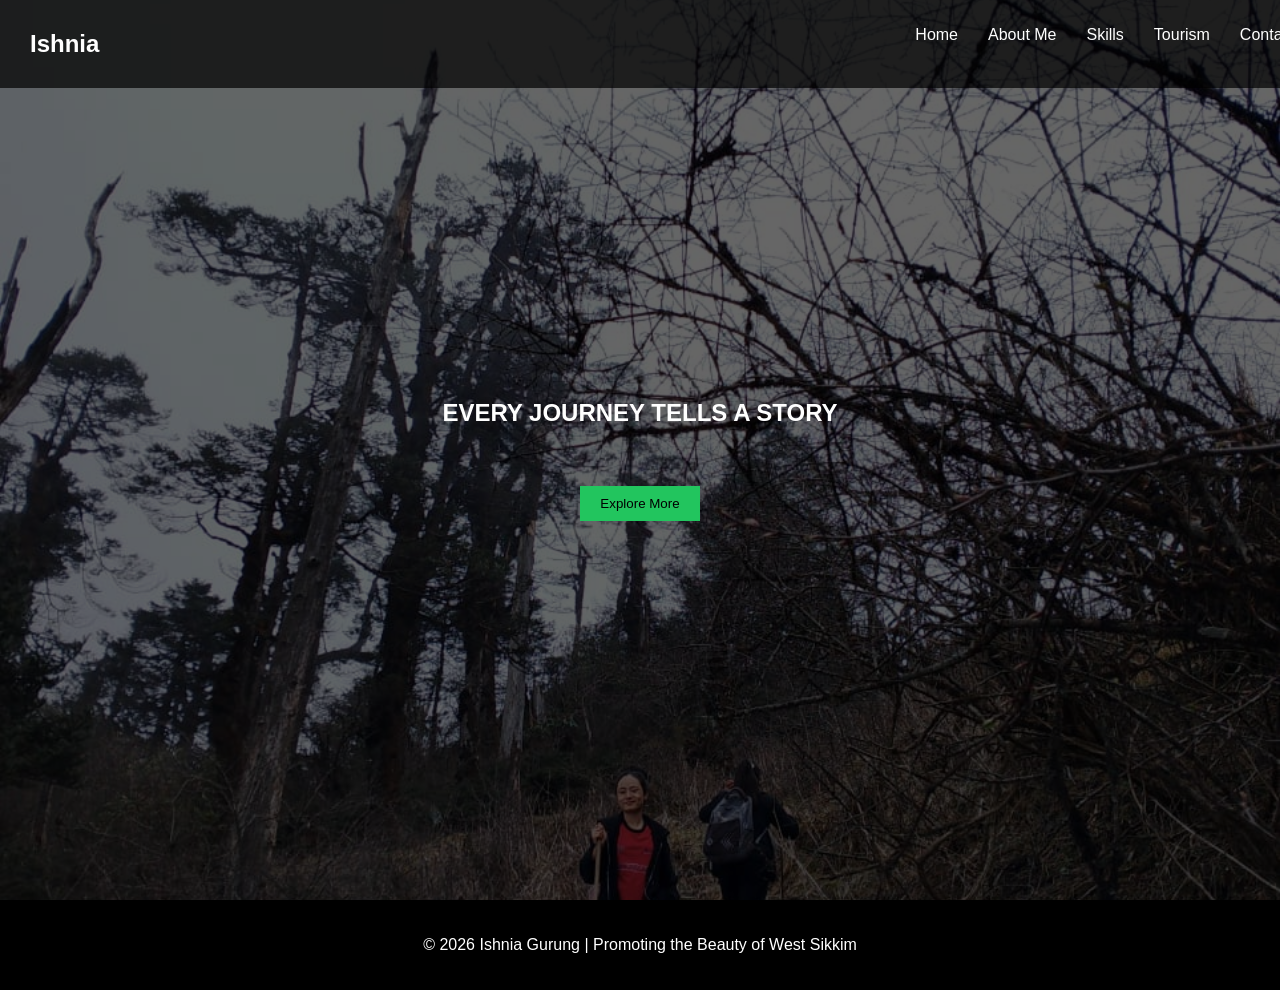
<file: index.html>
<!DOCTYPE html>
<html lang="en">
<head>
  <meta charset="UTF-8">
  <meta name="viewport" content="width=device-width, initial-scale=1.0">
  <title>Ishnia Gurung Portfolio</title>
  <link rel="stylesheet" href="ishnia.css">
</head>
<body>

<header>
  <nav>
    <h2 class="logo">Ishnia</h2>
    <ul>
      <li><a href="index.html">Home</a></li>
      <li><a href="about.html">About Me</a></li>
      <li><a href="skills.html">Skills</a></li>
      <li><a href="tourism.html">Tourism</a></li>
      <li><a href="contact.html">Contact</a></li>
    </ul>
  </nav>
</header>

<section id="home" class="hero">
  <div class="overlay">
    <h1>EVERY JOURNEY TELLS A STORY</h1>
    <h2 id="typing"></h2>
    <button onclick="window.location.href='about.html'">Explore More</button>
  </div>
</section>

<footer>
  <p>© 2026 Ishnia Gurung | Promoting the Beauty of West Sikkim</p>
</footer>

<script src="ishnia.js"></script>
</body>
</html>
</file>
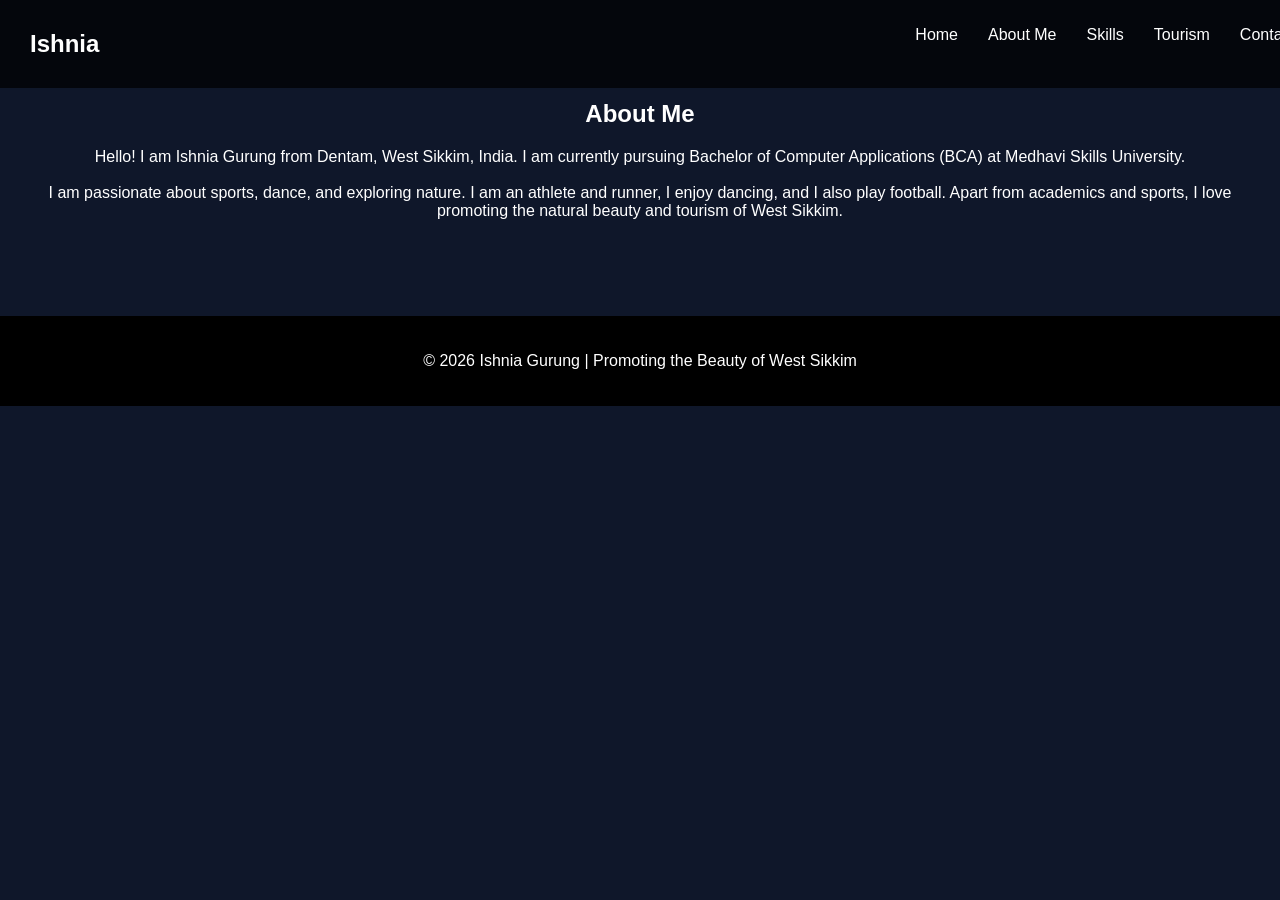
<file: about.html>
<!DOCTYPE html>
<html lang="en">
<head>
  <meta charset="UTF-8">
  <meta name="viewport" content="width=device-width, initial-scale=1.0">
  <title>About Me</title>
  <link rel="stylesheet" href="ishnia.css">
</head>
<body>
<header>
  <nav>
    <h2 class="logo">Ishnia</h2>
    <ul>
      <li><a href="index.html">Home</a></li>
      <li><a href="about.html">About Me</a></li>
      <li><a href="skills.html">Skills</a></li>
      <li><a href="tourism.html">Tourism</a></li>
      <li><a href="contact.html">Contact</a></li>
    </ul>
  </nav>
</header>

<section class="section">
  <h2>About Me</h2>
  <p>
    Hello! I am Ishnia Gurung from Dentam, West Sikkim, India. I am currently pursuing Bachelor of Computer Applications (BCA) at Medhavi Skills University.
    <br><br>
    I am passionate about sports, dance, and exploring nature. I am an athlete and runner, I enjoy dancing, and I also play football. Apart from academics and sports, I love promoting the natural beauty and tourism of West Sikkim.
  </p>
</section>

<footer>
  <p>© 2026 Ishnia Gurung | Promoting the Beauty of West Sikkim</p>
</footer>
</body>
</html>
</file>
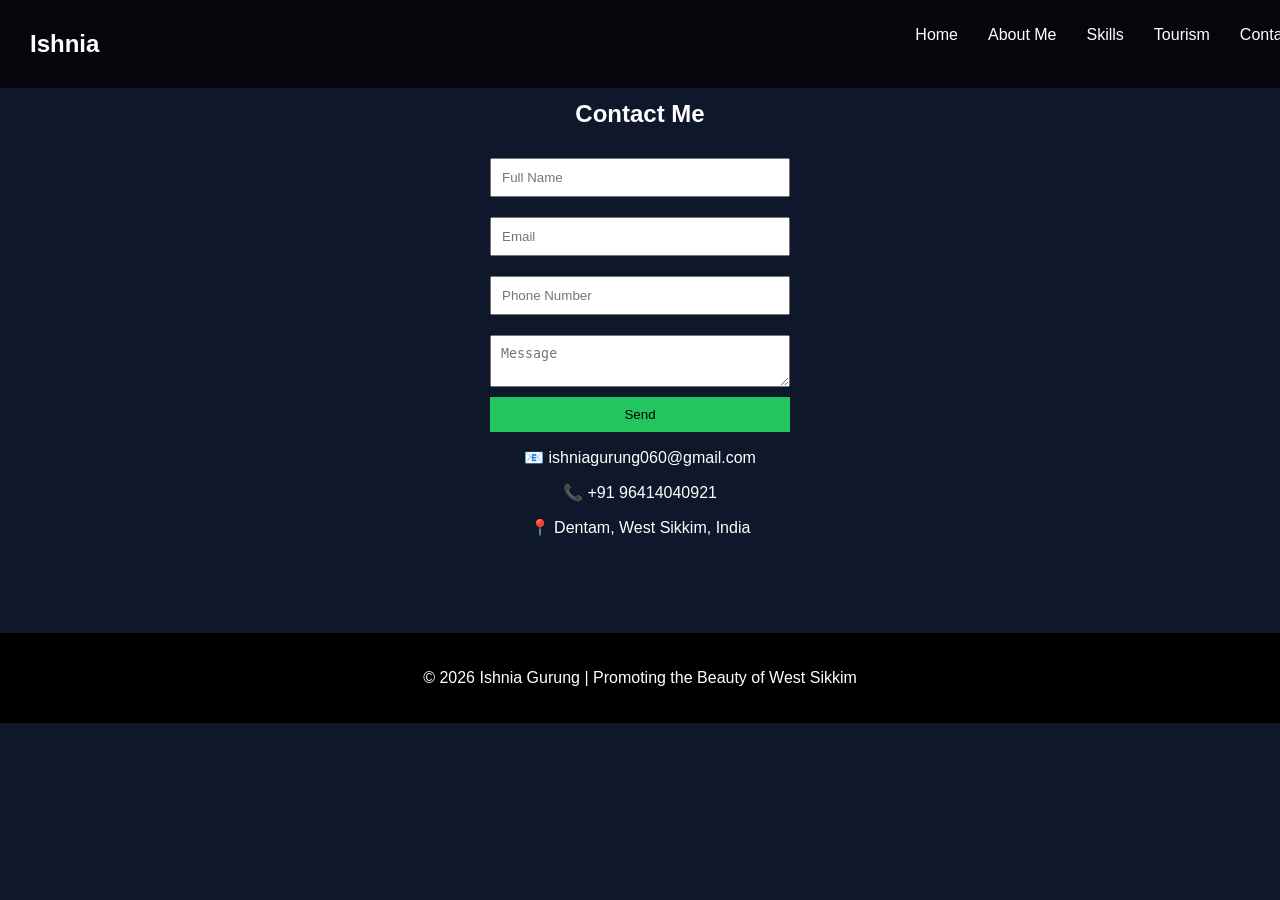
<file: contact.html>
<!DOCTYPE html>
<html lang="en">
<head>
  <meta charset="UTF-8">
  <meta name="viewport" content="width=device-width, initial-scale=1.0">
  <title>Contact</title>
  <link rel="stylesheet" href="ishnia.css">
</head>
<body>
<header>
  <nav>
    <h2 class="logo">Ishnia</h2>
    <ul>
      <li><a href="index.html">Home</a></li>
      <li><a href="about.html">About Me</a></li>
      <li><a href="skills.html">Skills</a></li>
      <li><a href="tourism.html">Tourism</a></li>
      <li><a href="contact.html">Contact</a></li>
    </ul>
  </nav>
</header>

<section class="section">
  <h2>Contact Me</h2>

  <form>
    <input type="text" placeholder="Full Name" required>
    <input type="email" placeholder="Email" required>
    <input type="text" placeholder="Phone Number">
    <textarea placeholder="Message"></textarea>
    <button type="submit">Send</button>
  </form>

  <div class="contact-info">
    <p>📧 ishniagurung060@gmail.com</p>
    <p>📞 +91 96414040921</p>
    <p>📍 Dentam, West Sikkim, India</p>
  </div>
</section>

<footer>
  <p>© 2026 Ishnia Gurung | Promoting the Beauty of West Sikkim</p>
</footer>
</body>
</html>
</file>
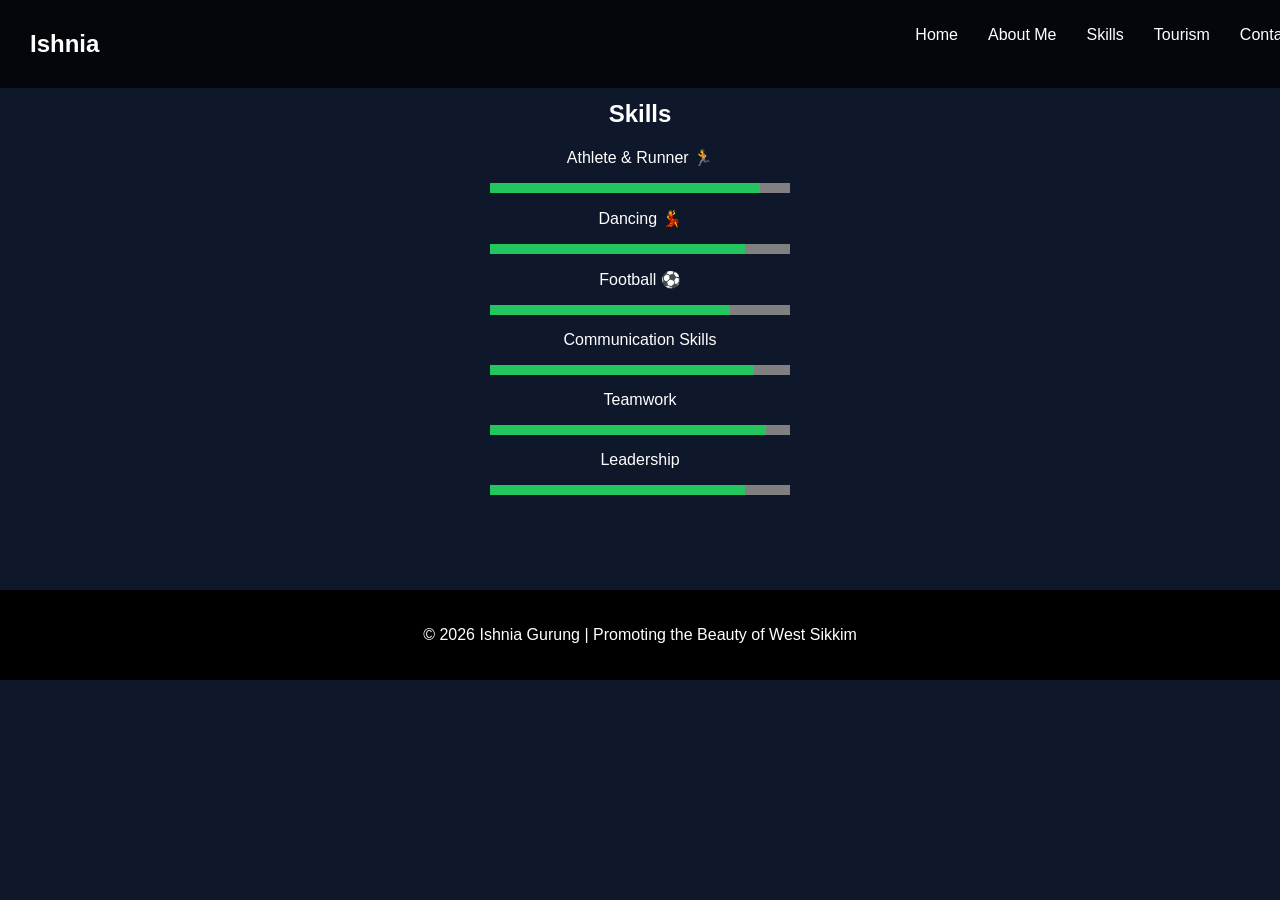
<file: skills.html>
<!DOCTYPE html>
<html lang="en">
<head>
  <meta charset="UTF-8">
  <meta name="viewport" content="width=device-width, initial-scale=1.0">
  <title>Skills</title>
  <link rel="stylesheet" href="ishnia.css">
</head>
<body>
<header>
  <nav>
    <h2 class="logo">Ishnia</h2>
    <ul>
      <li><a href="index.html">Home</a></li>
      <li><a href="about.html">About Me</a></li>
      <li><a href="skills.html">Skills</a></li>
      <li><a href="tourism.html">Tourism</a></li>
      <li><a href="contact.html">Contact</a></li>
    </ul>
  </nav>
</header>

<section class="section">
  <h2>Skills</h2>

  <div class="skill">
    <p>Athlete & Runner 🏃</p>
    <div class="bar"><span style="width:90%"></span></div>
  </div>

  <div class="skill">
    <p>Dancing 💃</p>
    <div class="bar"><span style="width:85%"></span></div>
  </div>

  <div class="skill">
    <p>Football ⚽</p>
    <div class="bar"><span style="width:80%"></span></div>
  </div>

  <div class="skill">
    <p>Communication Skills</p>
    <div class="bar"><span style="width:88%"></span></div>
  </div>

  <div class="skill">
    <p>Teamwork</p>
    <div class="bar"><span style="width:92%"></span></div>
  </div>

  <div class="skill">
    <p>Leadership</p>
    <div class="bar"><span style="width:85%"></span></div>
  </div>
</section>

<footer>
  <p>© 2026 Ishnia Gurung | Promoting the Beauty of West Sikkim</p>
</footer>
</body>
</html>
</file>
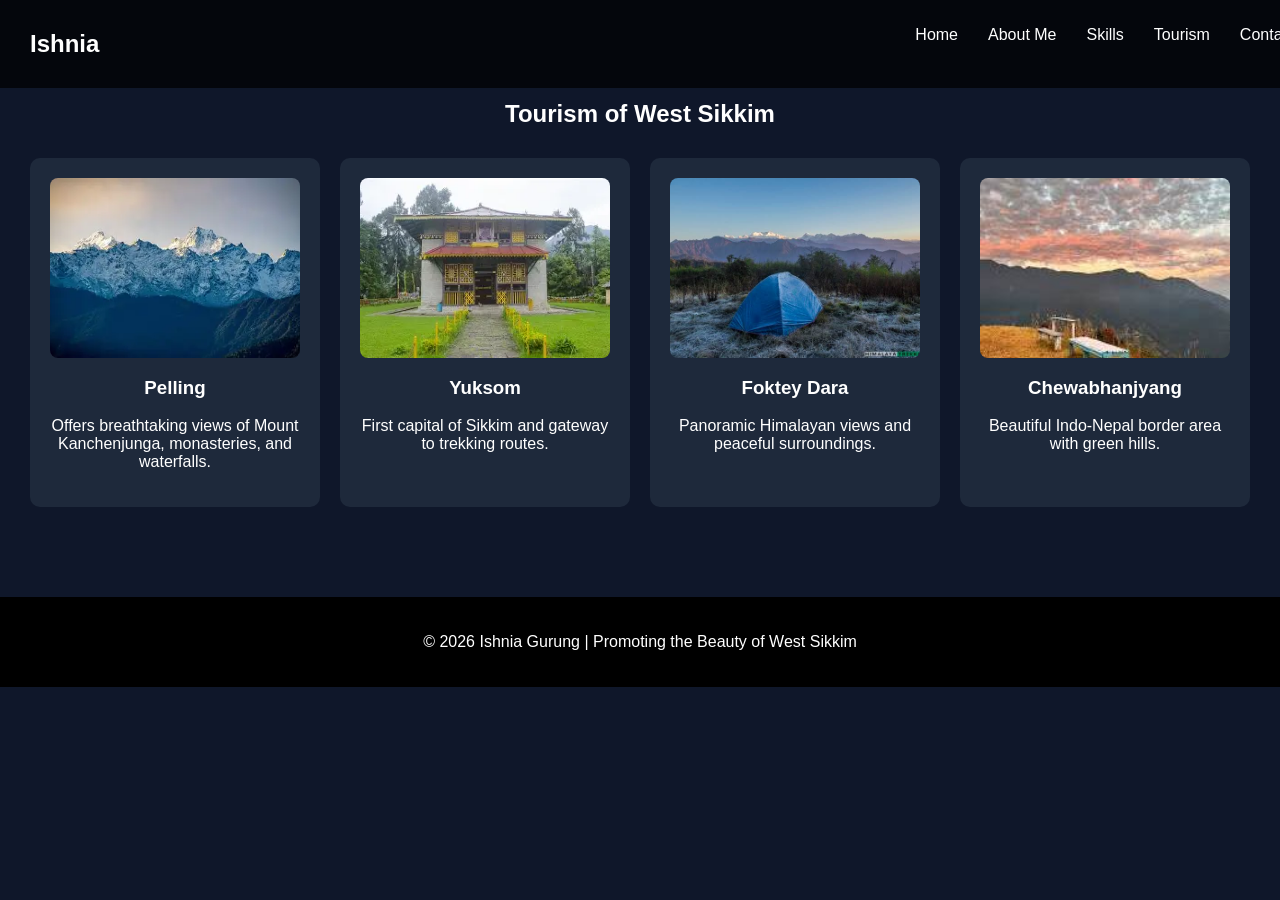
<file: tourism.html>
<!DOCTYPE html>
<html lang="en">
<head>
  <meta charset="UTF-8">
  <meta name="viewport" content="width=device-width, initial-scale=1.0">
  <title>Tourism</title>
  <link rel="stylesheet" href="ishnia.css">
</head>
<body>
<header>
  <nav>
    <h2 class="logo">Ishnia</h2>
    <ul>
      <li><a href="index.html">Home</a></li>
      <li><a href="about.html">About Me</a></li>
      <li><a href="skills.html">Skills</a></li>
      <li><a href="tourism.html">Tourism</a></li>
      <li><a href="contact.html">Contact</a></li>
    </ul>
  </nav>
</header>

<section class="section">
  <h2>Tourism of West Sikkim</h2>

  <div class="cards">
    <div class="card">
      <img src="ishnia 1.webp" alt="Pelling landscape">
      <h3>Pelling</h3>
      <p>Offers breathtaking views of Mount Kanchenjunga, monasteries, and waterfalls.</p>
    </div>

    <div class="card">
      <img src="ishnia 2.webp" alt="Yuksom view">
      <h3>Yuksom</h3>
      <p>First capital of Sikkim and gateway to trekking routes.</p>
    </div>

    <div class="card">
      <img src="ishnia7.jpg" alt="Foktey Dara view">
      <h3>Foktey Dara</h3>
      <p>Panoramic Himalayan views and peaceful surroundings.</p>
    </div>

    <div class="card">
      <img src="ishnia.6.jpg" alt="Chewabhanjyang view">
      <h3>Chewabhanjyang</h3>
      <p>Beautiful Indo-Nepal border area with green hills.</p>
    </div>
  </div>
</section>

<footer>
  <p>© 2026 Ishnia Gurung | Promoting the Beauty of West Sikkim</p>
</footer>
</body>
</html>
</file>
<file: ishnia.css>
html {
  scroll-behavior: smooth;
}

body {
  margin: 0;
  font-family: Arial;
  background: #0f172a;
  color: white;
}

header {
  position: fixed;
  width: 100%;
  background: rgba(0,0,0,0.7);
  padding: 10px 30px;
}

nav {
  display: flex;
  justify-content: space-between;
}

nav ul {
  display: flex;
  list-style: none;
}

nav li {
  margin: 0 15px;
}

nav a {
  color: white;
  text-decoration: none;
}

nav a:hover {
  color: #22c55e;
}

.hero {
  height: 100vh;
  background: url(ishnia.image.jpeg) center/cover;
}

.overlay {
  background: rgba(0,0,0,0.6);
  height: 100%;
  display: flex;
  flex-direction: column;
  justify-content: center;
  align-items: center;
}

button {
  padding: 10px 20px;
  background: #22c55e;
  border: none;
  cursor: pointer;
}

.section {
  padding: 80px 20px;
  text-align: center;
}

.hidden {
  display: none;
}

.skill {
  margin: 15px auto;
  width: 300px;
}

.bar {
  background: gray;
  height: 10px;
}

.bar span {
  display: block;
  height: 10px;
  background: #22c55e;
}

.cards {
  display: flex;
  flex-wrap: wrap;
  justify-content: center;
}

.card {
  background: #1e293b;
  margin: 10px;
  padding: 20px;
  width: 250px;
  transition: 0.3s;
  border-radius: 10px;
  overflow: hidden;
}

.card img {
  width: 100%;
  height: 180px;
  object-fit: cover;
  display: block;
  border-radius: 8px;
  margin-bottom: 12px;
}

.card:hover {
  transform: scale(1.05);
  background: #22c55e;
  color: black;
}

form {
  display: flex;
  flex-direction: column;
  width: 300px;
  margin: auto;
}

input, textarea {
  margin: 10px 0;
  padding: 10px;
}

footer {
  background: black;
  text-align: center;
  padding: 20px;
}
</file>
